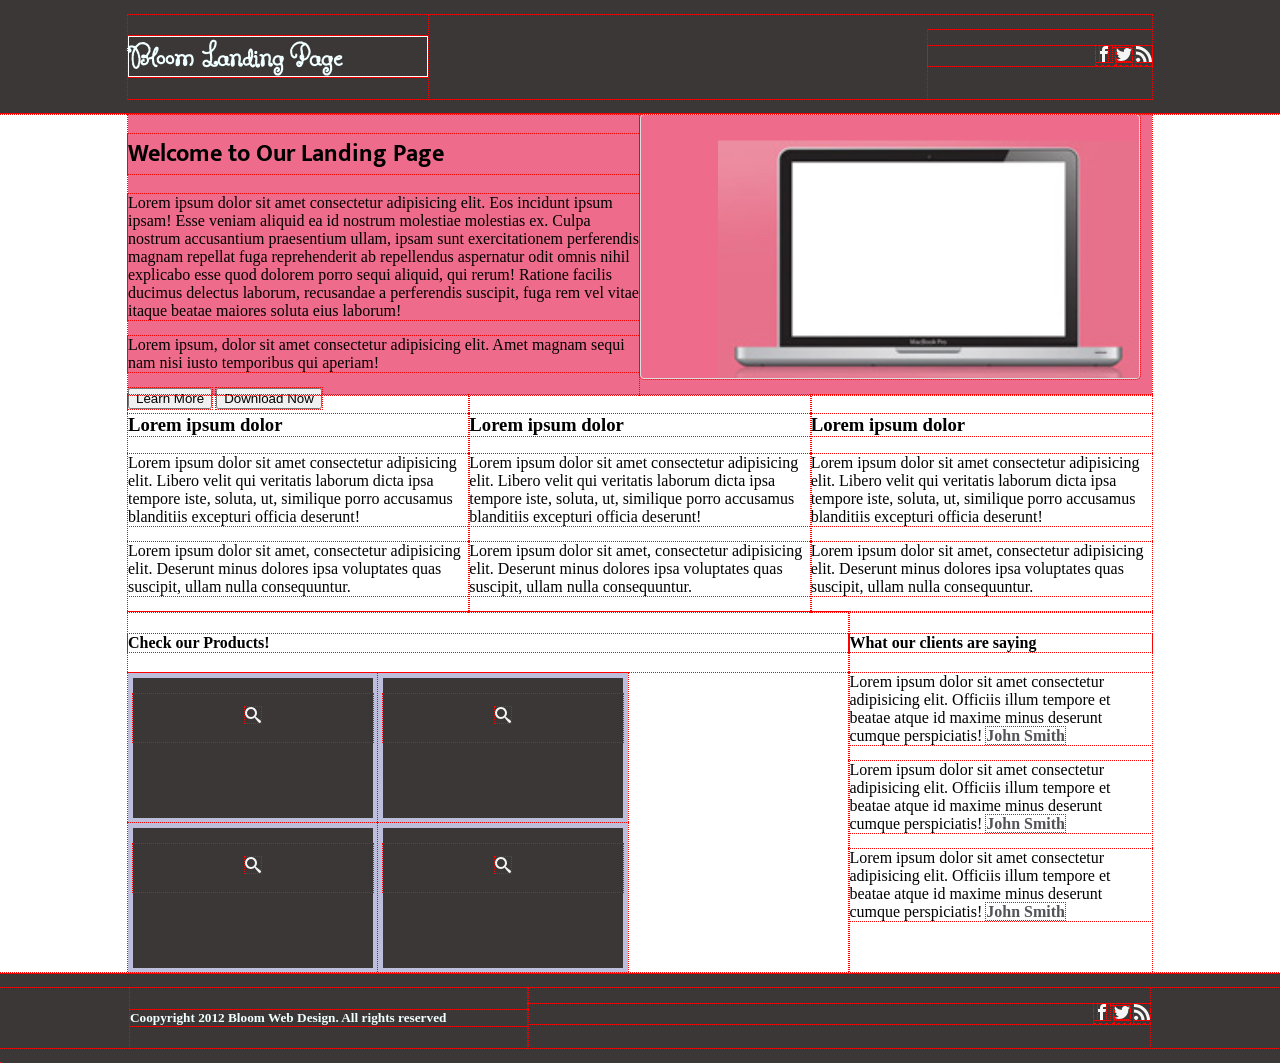
<file: Bloom_Flex/index.html>
<!DOCTYPE html>
<html lang="zxx">

<head>
    <meta charset="UTF-8">
    <meta http-equiv="X-UA-Compatible" content="IE=edge">
    <meta name="viewport" content="width=device-width, initial-scale=1.0">
    <link rel="stylesheet" href="style_flexbox.css">
    <title>Bloom</title>
    <link rel="preconnect" href="https://fonts.googleapis.com">
    <link rel="preconnect" href="https://fonts.gstatic.com" crossorigin>
    <link href="https://fonts.googleapis.com/css2?family=Butterfly+Kids&family=Mukta:wght@400;600&display=swap"
        rel="stylesheet">
</head>

<body>

    <!-- Header -->
    <header class="header">
        <div class="inner-nav">
            <!-- Landing Page Title -->
            <div>
                <h1 id="bloom_landing_page"> Bloom Landing Page</h1>
            </div>

            <!-- Landing Page Header Social Media Icons -->
            <div id="social_media_icons">
                <ul>
                    <li><svg class="icon icon-facebook">
                            <use xlink:href="#icon-facebook"></use>
                        </svg>
                    </li>
                    <li><svg class="icon icon-twitter">
                            <use xlink:href="#icon-twitter"></use>
                        </svg></li>
                    <li><svg class="icon icon-rss">
                            <use xlink:href="#icon-rss"></use>
                        </svg></li>
                </ul>
            </div>
            <div class="clear"></div>
        </div>

    </header>
    <!-- End Header -->

    <!-- Begining of Main Body Content -->
    <main>
        <!-- Landing Page -->
        <section class="landing_page">
            <div class="inner">
                <div id="landing_right_side">
                    <h2>Welcome to Our Landing Page</h2>
                    <p>
                        Lorem ipsum dolor sit amet consectetur adipisicing elit. Eos incidunt ipsum ipsam! Esse veniam
                        aliquid ea id nostrum molestiae molestias ex. Culpa nostrum accusantium praesentium ullam, ipsam
                        sunt exercitationem perferendis magnam repellat fuga reprehenderit ab repellendus aspernatur
                        odit
                        omnis nihil explicabo esse quod dolorem porro sequi aliquid, qui rerum! Ratione facilis ducimus
                        delectus laborum, recusandae a perferendis suscipit, fuga rem vel vitae itaque beatae maiores
                        soluta
                        eius laborum!
                    </p>
                    <p>Lorem ipsum, dolor sit amet consectetur adipisicing elit. Amet magnam sequi nam nisi iusto
                        temporibus
                        qui aperiam!</p>
                    <button>Learn More</button>
                    <button>Download Now</button>
                </div>
                <div id="landing_left_side">
                    <img src="img/bloom.jpg" alt="" id="laptop">
                </div>
                <div class="clear"></div>
            </div>

        </section>

        <!-- Mid Section Lorem ipsum dolor -->

        <section class="mid-section">
            <div class="inner">
                <!-- Mid Section 1 -->
                <div id="mid-sect-1" class="mid-sec-div">
                    <h3>Lorem ipsum dolor</h3>
                    <p>Lorem ipsum dolor sit amet consectetur adipisicing elit. Libero velit qui veritatis laborum dicta
                        ipsa tempore iste, soluta, ut, similique porro accusamus blanditiis excepturi officia deserunt!
                    </p>

                    <p>Lorem ipsum dolor sit amet, consectetur adipisicing elit. Deserunt minus dolores ipsa voluptates
                        quas suscipit, ullam nulla consequuntur.</p>
                </div>

                <!-- Mid Section 2 -->
                <div id="mid-sect-2" class="mid-sec-div">
                    <h3>Lorem ipsum dolor</h3>
                    <p>Lorem ipsum dolor sit amet consectetur adipisicing elit. Libero velit qui veritatis laborum dicta
                        ipsa tempore iste, soluta, ut, similique porro accusamus blanditiis excepturi officia deserunt!
                    </p>

                    <p>Lorem ipsum dolor sit amet, consectetur adipisicing elit. Deserunt minus dolores ipsa voluptates
                        quas suscipit, ullam nulla consequuntur.</p>
                </div>

                <!-- Mid Section 3 -->
                <div id="mid-sect-3" class="mid-sec-div">
                    <h3>Lorem ipsum dolor</h3>
                    <p>Lorem ipsum dolor sit amet consectetur adipisicing elit. Libero velit qui veritatis laborum dicta
                        ipsa tempore iste, soluta, ut, similique porro accusamus blanditiis excepturi officia deserunt!
                    </p>

                    <p>Lorem ipsum dolor sit amet, consectetur adipisicing elit. Deserunt minus dolores ipsa voluptates
                        quas suscipit, ullam nulla consequuntur.</p>
                </div>
                <div class="clear"></div>
            </div>
        </section>

        <!-- Check out Products Section-->

        <section class="products">
            <div class="inner-products">

                <!-- Check out our Products -->

                <div class="product-group">

                    <!-- Leftside of Products Section -->
                
                        <h4>Check our Products!</h4>
                        <div class="boxes">
                            <!-- Box group left -->
                            <div class="box">
                                <p>
                                    <svg class="icon icon-search">
                                        <use xlink:href="#icon-search"></use>
                                    </svg>
                                </p>
                            </div>

                            <!-- Box 2 group left -->
                            <div class="box">
                                <p>
                                    <svg class="icon icon-search">
                                        <use xlink:href="#icon-search"></use>
                                    </svg>
                                </p>
                            </div>
                        
                            <div class="box">
                                <p>
                                    <svg class="icon icon-search">
                                        <use xlink:href="#icon-search"></use>
                                    </svg>
                                </p>
                            </div>

                            <!-- Box 2 group left -->
                            <div class="box">
                                <p>
                                    <svg class="icon icon-search">
                                        <use xlink:href="#icon-search"></use>
                                    </svg>
                                </p>
                            </div>
                            <!-- <div class="clear"></div> -->
                        </div>
                    </div>

                    <!-- Group Right Div for Client Side -->

                    <div class="group-right">
                        <div class="clients">
                            <h4>What our clients are saying</h4>
                            <div>
                                <p>
                                    Lorem ipsum dolor sit amet consectetur adipisicing elit. Officiis illum tempore et
                                    beatae
                                    atque
                                    id maxime minus deserunt cumque perspiciatis!
                                    <span class="bold_type">John Smith</span>
                                </p>

                            </div>
                            <div>
                                <p>
                                    Lorem ipsum dolor sit amet consectetur adipisicing elit. Officiis illum tempore et
                                    beatae
                                    atque
                                    id maxime minus deserunt cumque perspiciatis!
                                    <span class="bold_type">John Smith</span>
                                </p>
                            </div>
                            <div>
                                <p>
                                    Lorem ipsum dolor sit amet consectetur adipisicing elit. Officiis illum tempore et
                                    beatae
                                    atque
                                    id maxime minus deserunt cumque perspiciatis!
                                    <span class="bold_type">John Smith</span>
                                </p>
                            </div>
                        </div>
                    </div>
                    <!-- End Group Right Div for Client Side -->

            </div>
                <!-- End Products Group -->
        
            <!-- End Inner Products -->

            <!-- <div class="clear"></div> -->

        </section>

        <!-- End Product and Clients -->
    </main>
    <!-- End of Main Body Content -->


    <!-- Footer -->
    <footer class="footer">
        <div class="inner_footer">

            <!-- Copyright -->
            <div id="copyright">
                <h5>Coopyright 2012 Bloom Web Design. All rights reserved</h5>
            </div>

            <!-- Footer Icons -->

            <div id="footer_icons">
                <!-- <p id="footer-icons"> -->
                <ul>
                    <li><svg class="icon icon-facebook">
                            <use xlink:href="#icon-facebook"></use>
                        </svg>
                    </li>
                    <li><svg class="icon icon-twitter">
                            <use xlink:href="#icon-twitter"></use>
                        </svg></li>
                    <li><svg class="icon icon-rss">
                            <use xlink:href="#icon-rss"></use>
                        </svg></li>
                </ul>
                <!-- </p> -->

            </div>
        </div>

    </footer>

</body>

<!-- ICO MOON HTML Goes outside the Body Tag -->

<svg aria-hidden="true" style="position: absolute; width: 0; height: 0; overflow: hidden;" version="1.1"
    xmlns="http://www.w3.org/2000/svg" xmlns:xlink="http://www.w3.org/1999/xlink">
    <defs>
        <symbol id="icon-facebook" viewBox="0 0 32 32">
            <path d="M19 6h5v-6h-5c-3.86 0-7 3.14-7 7v3h-4v6h4v16h6v-16h5l1-6h-6v-3c0-0.542 0.458-1 1-1z"></path>
        </symbol>
        <symbol id="icon-twitter" viewBox="0 0 32 32">
            <path
                d="M32 7.075c-1.175 0.525-2.444 0.875-3.769 1.031 1.356-0.813 2.394-2.1 2.887-3.631-1.269 0.75-2.675 1.3-4.169 1.594-1.2-1.275-2.906-2.069-4.794-2.069-3.625 0-6.563 2.938-6.563 6.563 0 0.512 0.056 1.012 0.169 1.494-5.456-0.275-10.294-2.888-13.531-6.862-0.563 0.969-0.887 2.1-0.887 3.3 0 2.275 1.156 4.287 2.919 5.463-1.075-0.031-2.087-0.331-2.975-0.819 0 0.025 0 0.056 0 0.081 0 3.181 2.263 5.838 5.269 6.437-0.55 0.15-1.131 0.231-1.731 0.231-0.425 0-0.831-0.044-1.237-0.119 0.838 2.606 3.263 4.506 6.131 4.563-2.25 1.762-5.075 2.813-8.156 2.813-0.531 0-1.050-0.031-1.569-0.094 2.913 1.869 6.362 2.95 10.069 2.95 12.075 0 18.681-10.006 18.681-18.681 0-0.287-0.006-0.569-0.019-0.85 1.281-0.919 2.394-2.075 3.275-3.394z">
            </path>
        </symbol>
        <symbol id="icon-rss" viewBox="0 0 32 32">
            <path
                d="M4.259 23.467c-2.35 0-4.259 1.917-4.259 4.252 0 2.349 1.909 4.244 4.259 4.244 2.358 0 4.265-1.895 4.265-4.244-0-2.336-1.907-4.252-4.265-4.252zM0.005 10.873v6.133c3.993 0 7.749 1.562 10.577 4.391 2.825 2.822 4.384 6.595 4.384 10.603h6.16c-0-11.651-9.478-21.127-21.121-21.127zM0.012 0v6.136c14.243 0 25.836 11.604 25.836 25.864h6.152c0-17.64-14.352-32-31.988-32z">
            </path>
        </symbol>
    </defs>
</svg>

<!-- Magnification -->
<svg aria-hidden="true" style="position: absolute; width: 0; height: 0; overflow: hidden;" version="1.1"
    xmlns="http://www.w3.org/2000/svg" xmlns:xlink="http://www.w3.org/1999/xlink">
    <defs>
        <symbol id="icon-search" viewBox="0 0 32 32">
            <path
                d="M31.008 27.231l-7.58-6.447c-0.784-0.705-1.622-1.029-2.299-0.998 1.789-2.096 2.87-4.815 2.87-7.787 0-6.627-5.373-12-12-12s-12 5.373-12 12 5.373 12 12 12c2.972 0 5.691-1.081 7.787-2.87-0.031 0.677 0.293 1.515 0.998 2.299l6.447 7.58c1.104 1.226 2.907 1.33 4.007 0.23s0.997-2.903-0.23-4.007zM12 20c-4.418 0-8-3.582-8-8s3.582-8 8-8 8 3.582 8 8-3.582 8-8 8z">
            </path>
        </symbol>
    </defs>
</svg>

</html>
</file>
<file: Bloom_Flex/style_flexbox.css>
/* --------------------------------------------------------------------- */
/* global css for out lining */
* {
    outline: 1px dotted red;
    box-sizing: border-box;
}


/* --------------------------------------------------------------------- */

/* ICO Moon CSS */
.icon {
    display: inline-block;
    width: 1em;
    height: 1em;
    stroke-width: 0;
    stroke: currentColor;
    fill: currentColor;
    color: whitesmoke;
}

/* ==========================================
Single-colored icons can be modified like so:
.icon-name {
    font-size: 32px;
    color: red;
}
  ========================================== */

/* --------------------------------------------------------------------- */
/* margin reset global */

body {
    margin: 0;
    padding: 0;
}

/* --------------------------------------------------------------------- */
/* header background color */

.header {
    padding: 15px 0;
    background-color: rgb(59, 55, 55);
}

/* header h1 (Bloom Landing Page) color */

.header h1{
    color: azure;
    width: 100%;
    border: 1px solid white;
}

.inner-nav {
    display: flex;
    width: 80%;
    margin: 0 auto;
}

/* --------------------------------------------------------------------- */

/* Header Position */
#bloom_landing_page, #social_media_icons {
    display: inline-block;
    vertical-align: middle;
}

#social_media_icons{
    margin-top: 15px;
    margin-left: 500px;
}

/* --------------------------------------------------------------------- */

/* Inner Page Positioning */
.inner {
    width: 80%;
    margin: 0 auto;
}

/* --------------------------------------------------------------------- */
/* header placement */

#social_media_icons{
    float: left;
    width: 40%;
}

.header ul {
    text-align: right;
    list-style-type: none;
}

.header li {
    display: inline;
}

/* --------------------------------------------------------------------- */

.client_bold {
    text-emphasis: bold;
}

/* --------------------------------------------------------------------- */

/* Clear to reset the document */

.clear {
    clear: both;
}

/* --------------------------------------------------------------------- */

/* Fonts */

#bloom_landing_page {
    font-family: 'Butterfly Kids', cursive;
    text-emphasis: bold;
    /* margin-left: 5%; */
    width: 300px;
}

.landing_page h2 {
    font-family: 'Mukta', sans-serif;
}

/* Colors */

.landing_page div {
    background-color: rgb(238, 107, 140);
}

/* --------------------------------------------------------------------- */

/* Float */

#landing_right_side {
    width:calc(100% /2);
    height: 281px;
    float: left;
}

#landing_left_side{
    width: calc(100% /2);
    height: 281px;
    float: right;
}

.landing_page{
    background-color: rgb(238, 107, 140);
}

/* --------------------------------------------------------------------- */



/* --------------------------------------------------------------------- */

/* Mid Section */

.mid-section {
    width: 100%;
    /* boarder: 1px solid green; */
}

.mid-sec-div {
    width:calc(100% /3) ;
    float: left;
}

/* --------------------------------------------------------------------- */

/* Computer Image */

#laptop {
    border: 1px solid #ddd;
    border-radius: 4px;
    padding-top: 5%;
    padding-left: 15%;
    width: 500px;
}

/* --------------------------------------------------------------------- */

/* Rectangle Boxes created in CSS*/

/* box-1 */

.box {
    height: 150px;
    width: 250px;
    background-color: rgb(59, 55, 55);
    border: 5px rgb(188, 190, 219) solid;
}

.box p {
    text-align: center;
    line-height: 3;
}

/* --------------------------------------------------------------------- */

/* Products Boxes Placement */

.inner-products {
    display: flex;
    width: 80%;
    margin: 0 auto;
}

.product-div {
    margin: 15px 20px;
    width: 150px;
}


.boxes {
    display: flex;
    flex-direction: row;
    flex-basis: 100%;
    flex: 1;
    flex-wrap: wrap;
    padding-right: 50px;
}

/* --------------------------------------------------------------------- */

/* Bold CSS for Font for Client */
.bold_type {
    color:rgb(83, 83, 88);font-weight:bold
}


.inner-products {
    display: flex;
    justify-content: space-between;
}

.group-right {
    width: 43%;
}
/* --------------------------------------------------------------------- */

/* Footer */

.footer {
    padding: 15px 0;
    background-color: rgb(59, 55, 55);
}

.footer ul {
    text-align: right;
    list-style-type: none;
}

.footer li {
    display: inline;
}

.footer h5{
    color: azure;
}

/* #copyright, #footer_icons {
    display: flex;
    vertical-align: middle;
} */

.inner_footer{
    display: flex;
}


#copyright{
    width: 500px;
    margin-left: 130px;
}
#footer_icons{
    width: 780px;
    margin-right: 130px;
}

.clear{
    display: none;
}
</file>
